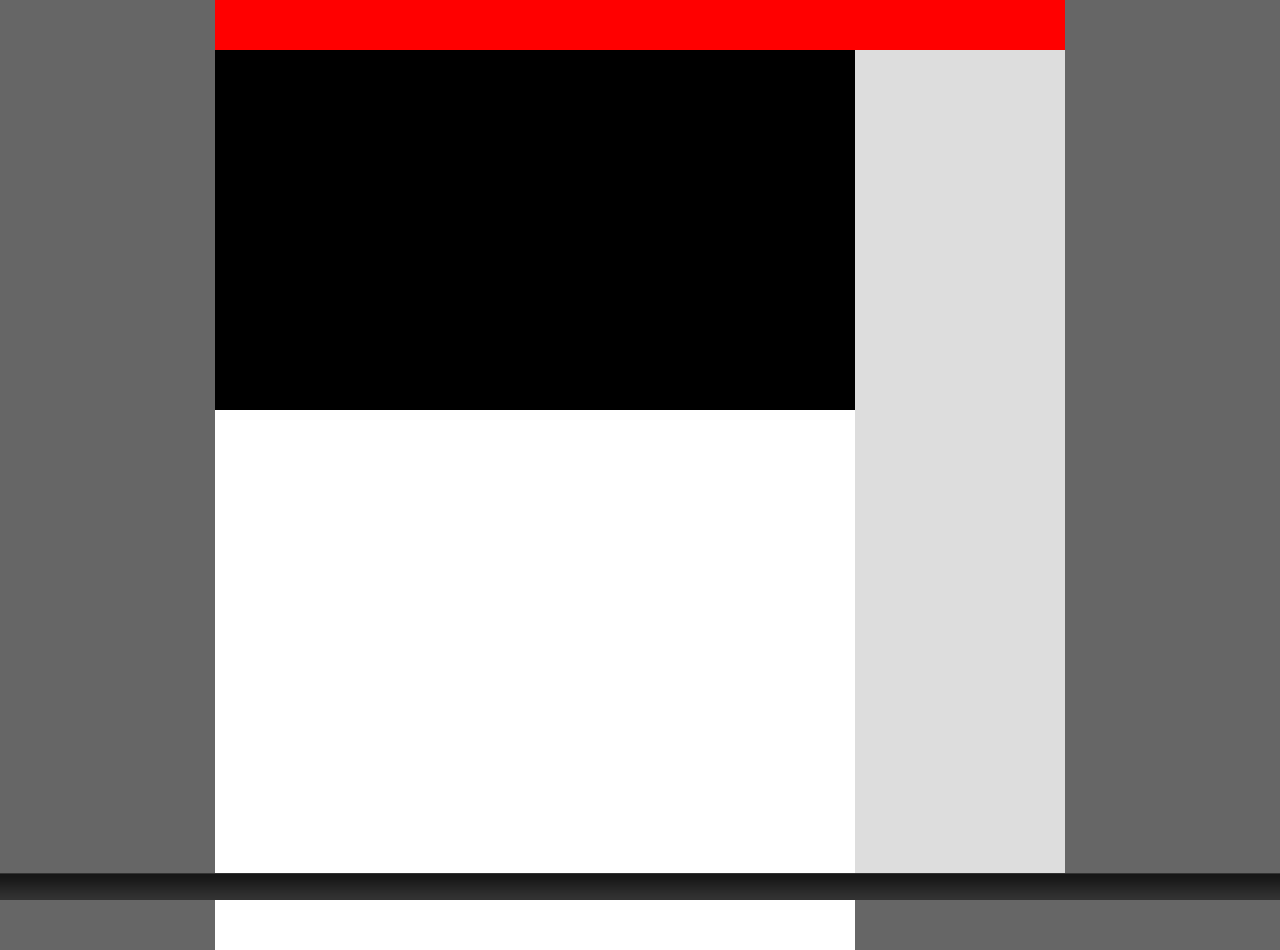
<file: ticker/index.html>
<!doctype html>

  <head>
    <meta charset="utf-8">
    <title></title>

    <!-- OPTIONAL IPL-TICKER CONFIG -->
    <script>
      var jb_localDev = true;
      var iplTickerConfig = {
        gameSlug: null,
        //width: "50%", //String
        //height: "100px", //String
        //fontSize: "48px", //String
        //speed: 10, //Int
        //spacing: "300px" //String
      };   
    </script>
    <!-- END TICKER CONFIG -->


    <!-- MOCK STYLES FOR EXAMPLE PAGE -->

    <style>
      body {
        margin:0px;
        background-color:#666;
      }

      #header {
        height:50px;
        background-color:red;
      }

      #page {
        margin:auto;
        width:850px;
        background-color:#ddd;
        height:900px;
      }

      #largecol {
        float:left;
        width:640px;
        height:100%;
        background-color:#fff;
      }

      #player {
        height:360px;
        width:640px;
        background-color:#000;
      }

      #iplTicker {
        position:fixed;
        bottom:0px;
        left:0px;
        z-index: 10;
        width:100%;
      }
    </style>

    <!-- END MOCK STYLES -->

  </head>

  <body>

    <div id="page">
      <div id="header"></div>
      <div id="largecol">
          <div id="player"></div>
      </div>
    </div>

    <div id="iplTicker"></div>








    <script src="//ajax.googleapis.com/ajax/libs/jquery/1.7.1/jquery.min.js"></script>
    <script>window.jQuery || document.write('<script src="js/libs/jquery-1.7.1.min.js"><\/script>')</script>

    <script src="js/script.js"></script>
  </body>

</html>
</file>
